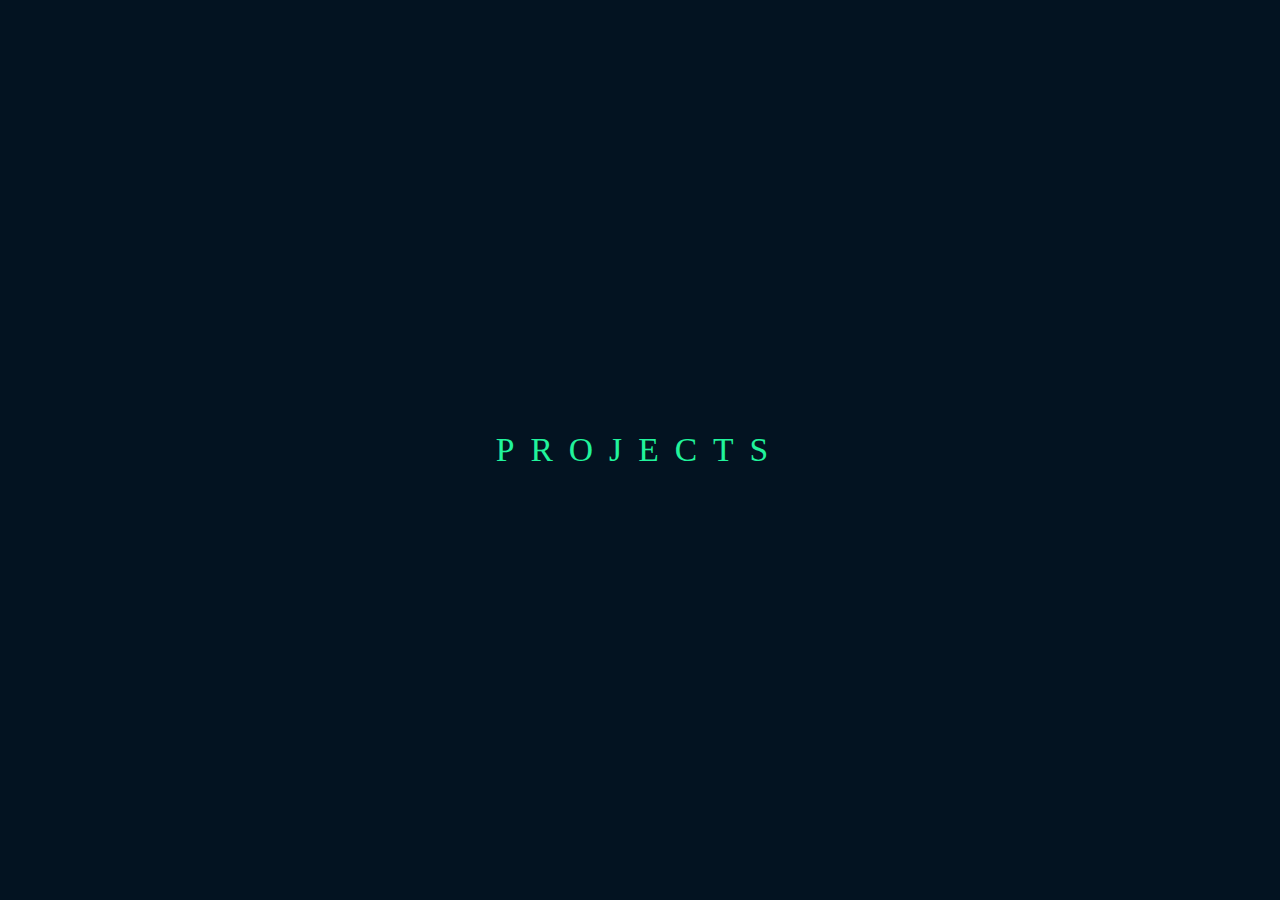
<file: button/index.html>
<!DOCTYPE html>
<html lang="en">

<head>
  <meta charset="UTF-8" />
  <meta name="viewport" content="width=device-width, initial-scale=1.0" />
  <!-- css link -->
  <link rel="stylesheet" href="./css/style.css" />
  <title>PROJECTS</title>
</head>

<body>
  <!-- Button -->
  <a href="#" class="btn">
    <!-- Borders -->
    <span></span>
    <span></span>
    <span></span>
    <span></span>
    PROJECTS
  </a>
</body>

</html>
</file>
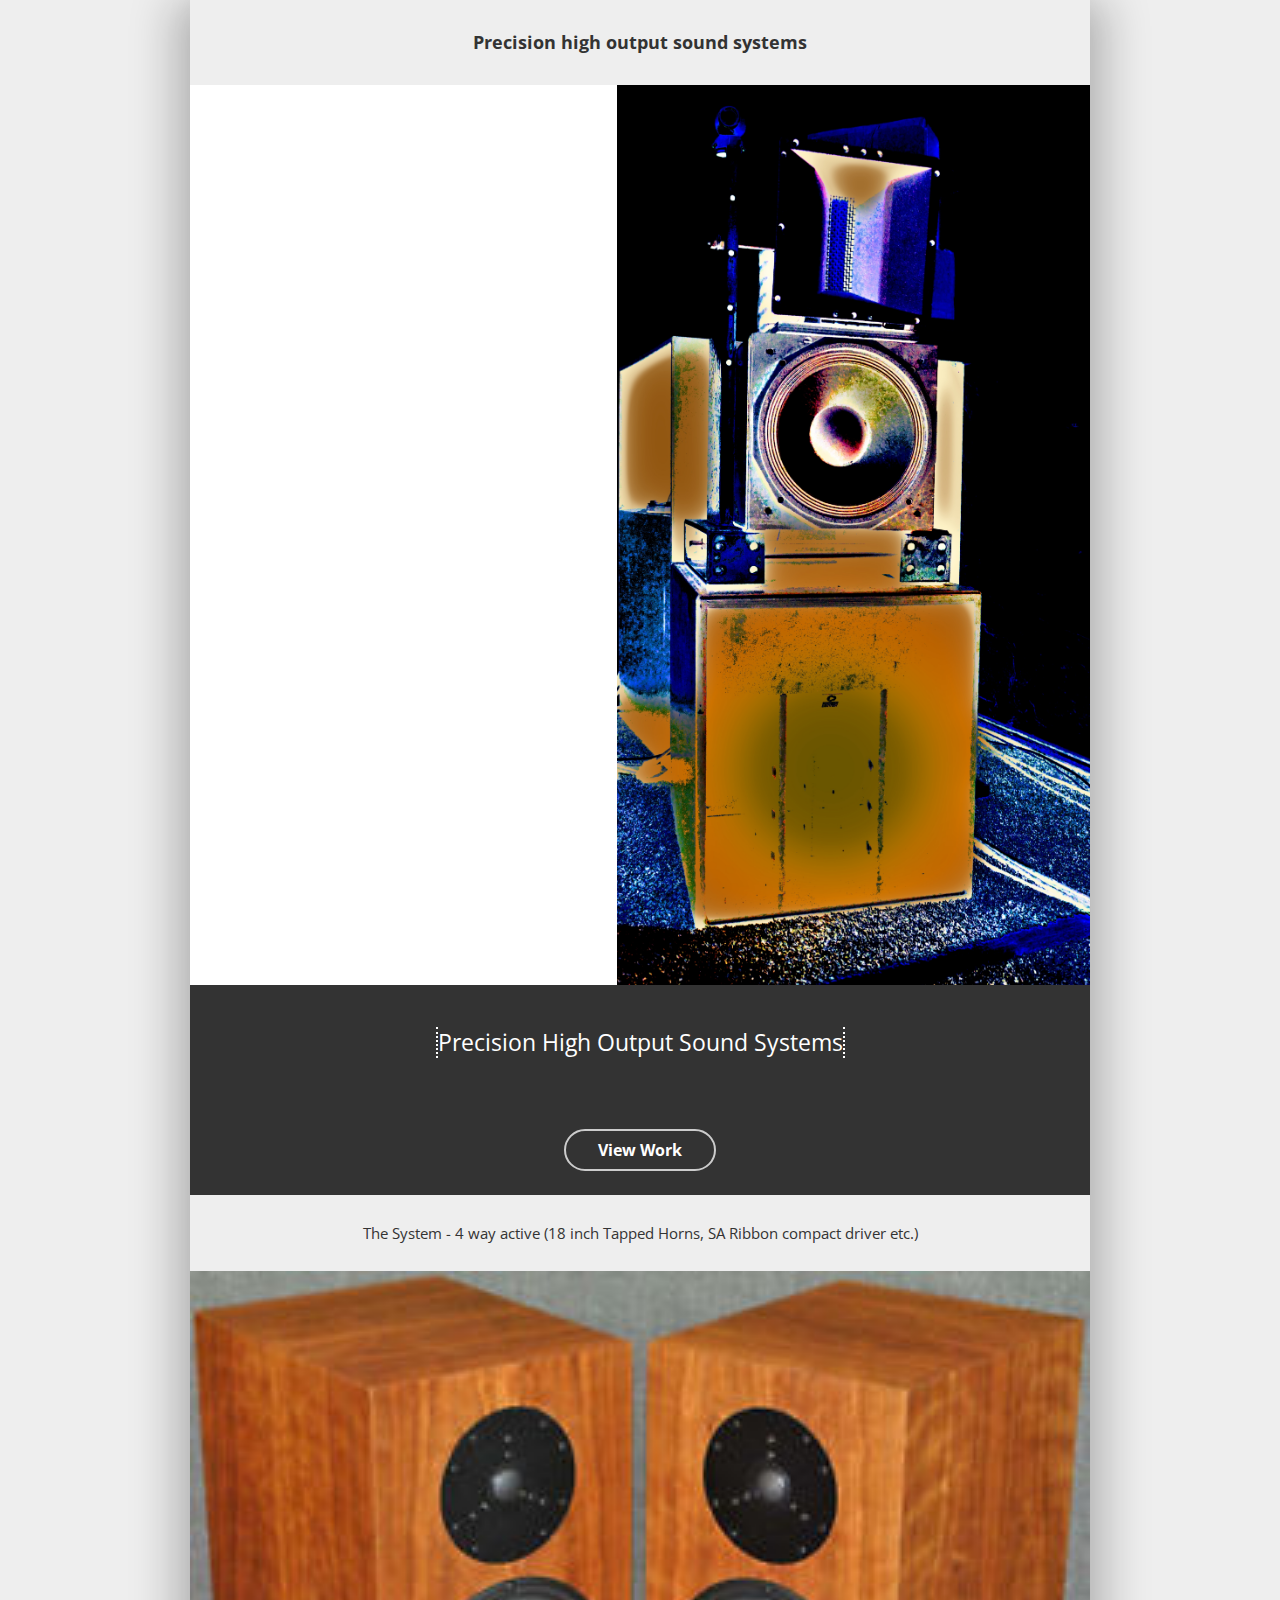
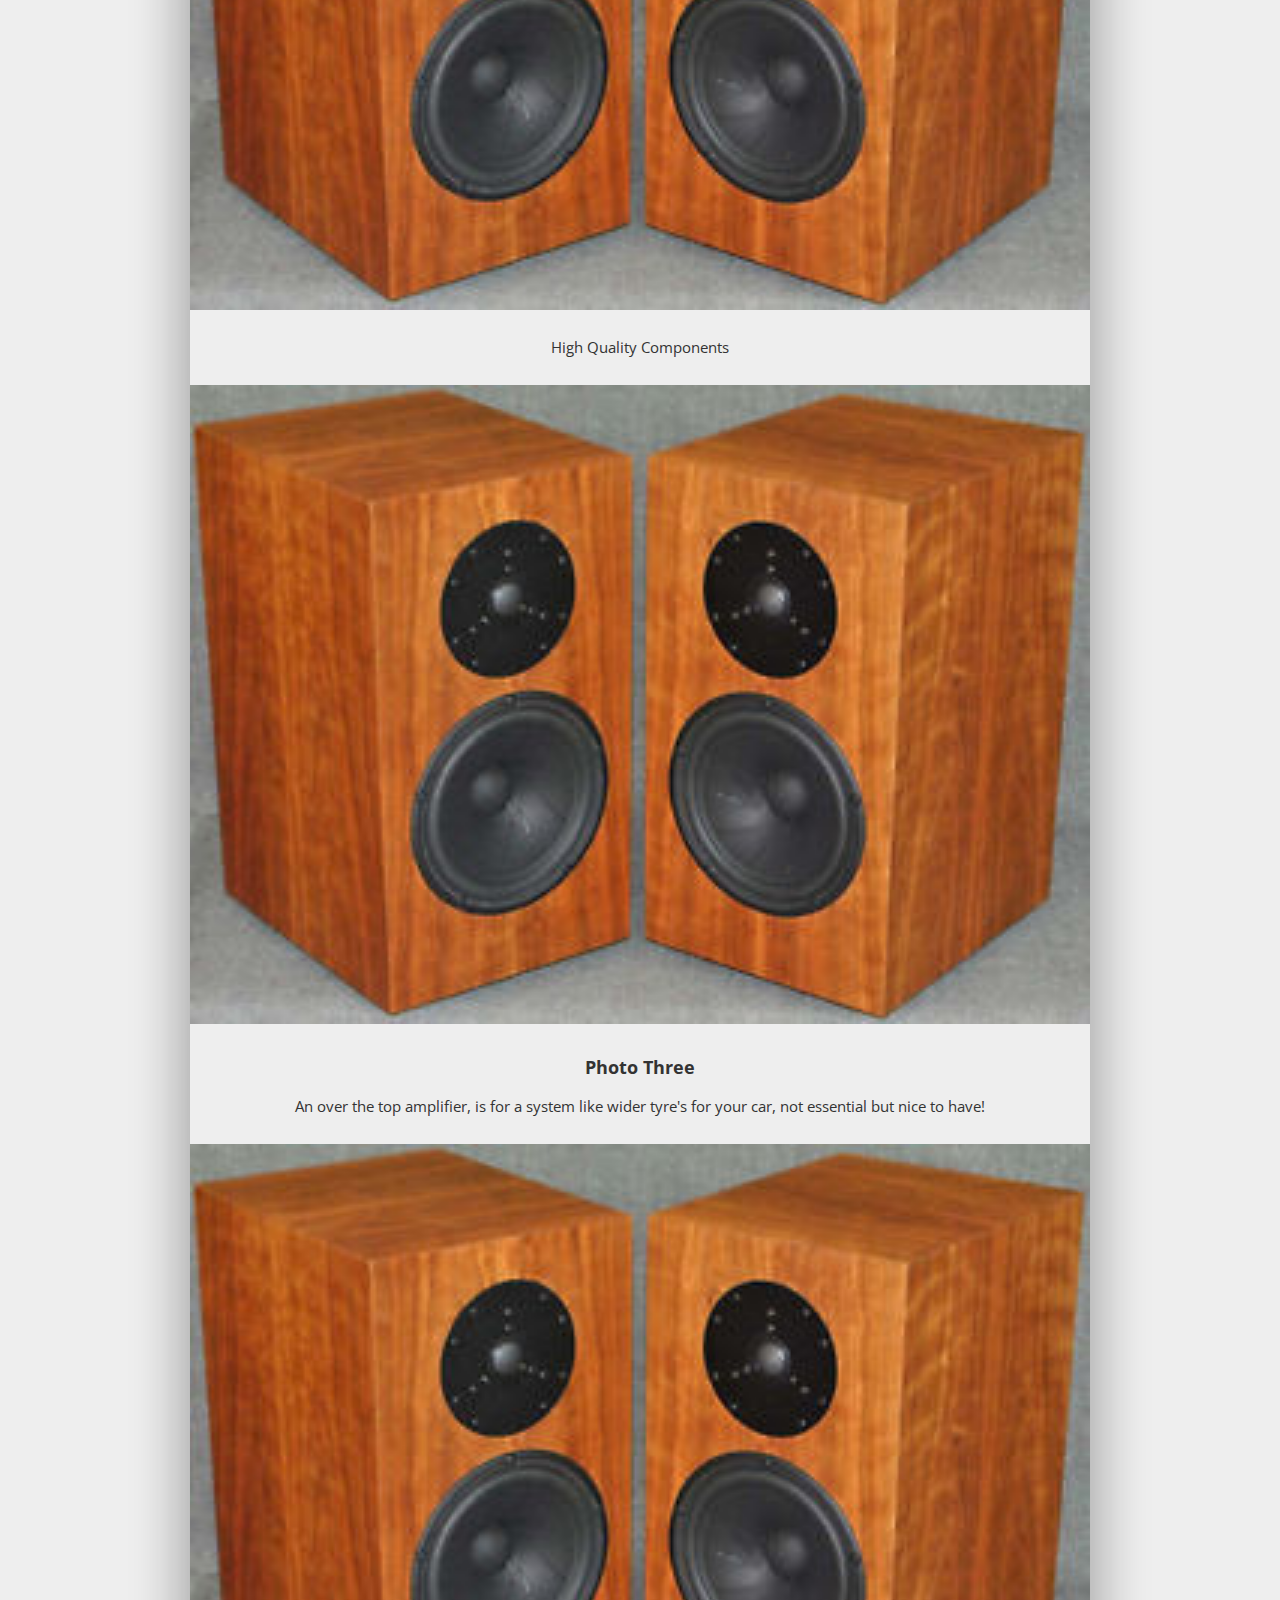
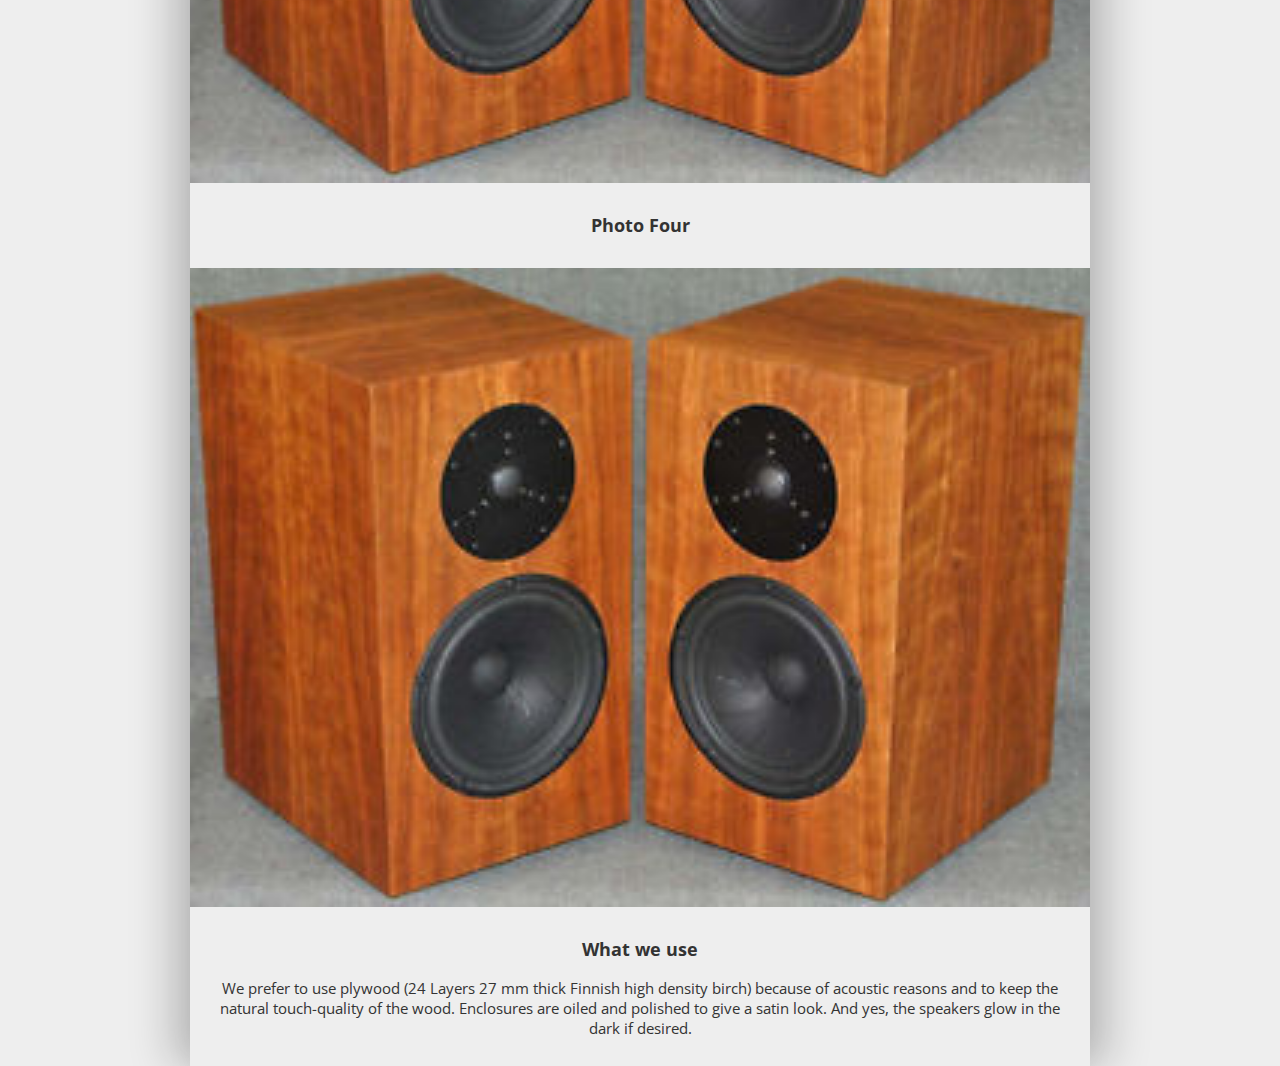
<file: pages/index.html>
<!DOCTYPE <!DOCTYPE html>
<html>

<head>
    <meta charset="utf-8" />
    <meta http-equiv="X-UA-Compatible" content="IE=edge">
    <title>Hulgc-A-Custic</title>
    <meta name="viewport" content="width=device-width, initial-scale=1">
    <meta name="description" content="A glitch effect using CSS animations and clip-path" />
    <meta name="keywords" content="glitch, effect, css, animations" />
    <link rel="stylesheet" type="text/css" media="screen" href="../css/style.css" />
    <script src="../js/jquery-3.3.1.min.js"></script>
    <script src="../js/main.js"></script>

    <link rel="stylesheet" type="text/css" href="../css/demo.css" />
    <link rel="stylesheet" type="text/css" href="../css/style2.css" />
    <link href='http://fonts.googleapis.com/css?family=Open+Sans+Condensed:700,300,300italic' rel='stylesheet'
        type='text/css'>
    <script type="text/javascript" src="../js/modernizr.custom.79639.js"></script>
</head>

<body>

    <main>
        </div>

        <!---  <img src="../images/title1.jpg" alt="">  -->

        <div class="caption">
            <h3>Precision high output sound systems</h3>
            <p></p>
        </div>



        <div id="landing">
            <div id="landing-text">
                <div id="landing-text-inner">
                    <h1></h1>
                    <h2></h2>

                </div>
            </div>
            <div id="landing-images"></div>
        </div>

        <!-- Image Section -->
        <section>
            <div id="images">
                <div id="header">
                    <h2>Precision high output sound systems</h2> <br></br>
                    <a href="#images" class="btn" id="view-work">
                        View Work
                    </a>

                </div>
                <!--
                <img src="../images/image1a.jpg" alt="">
                -->
        </section>
        <div class="caption">

            <p> The System - 4 way active (18 inch Tapped Horns, SA Ribbon compact driver etc.)
            </p>
        </div>
        <img src="../images/image7.jpg" alt="">
        <div class="caption">

            <p>High Quality Components </p>
        </div>
        <img src="../images/image7.jpg" alt="">
        <div class="caption">
            <h3>Photo Three</h3>
            <p>An over the top amplifier, is for a system like wider tyre's for your car, not essential but nice to
                have!</p>
        </div>
        <img src="../images/image7.jpg" alt="">
        <div class="caption">
            <h3>Photo Four</h3>
            <p> </p>
        </div>
        <img src="../images/image7.jpg" alt="">
        <div class="caption">
            <h3>What we use</h3>
            <p>We prefer to use plywood (24 Layers 27 mm thick Finnish high density birch) because of acoustic reasons
                and to keep the natural touch-quality of the wood. Enclosures are oiled and polished to give a satin
                look. And yes, the speakers glow in the dark if desired.</p>
        </div>


        <!--
        <img src="../images/image7.jpg" alt="">
        <div class="caption">
            <h3>Photo Seven</h3>
            <p>Lorem ipsum dolor sit amet consectetur adipisicing elit. Ipsum, veniam?</p>
        </div>
    -->
        <!--
        <img src="../images/image8.jpg" alt="">
        <div class="caption">
            <h3>Photo Eight</h3>
            <p>Lorem ipsum dolor sit amet consectetur adipisicing elit. Ipsum, veniam?</p>
        </div>
    -->
        <!-- End of Image Section -->
    </main>


    <!--old footer

        <p>Phone:
            <strong>+491708368563</strong>
        </p>

        Redirecting Links to different  PAGES
        <a href="../index.html">Home</a>
        <a href="index.html">Work</a>
        <a href="impressum.html">Impressum</a>


    -->


    <!-- End Of Footer -->
</body>

</html>
</file>
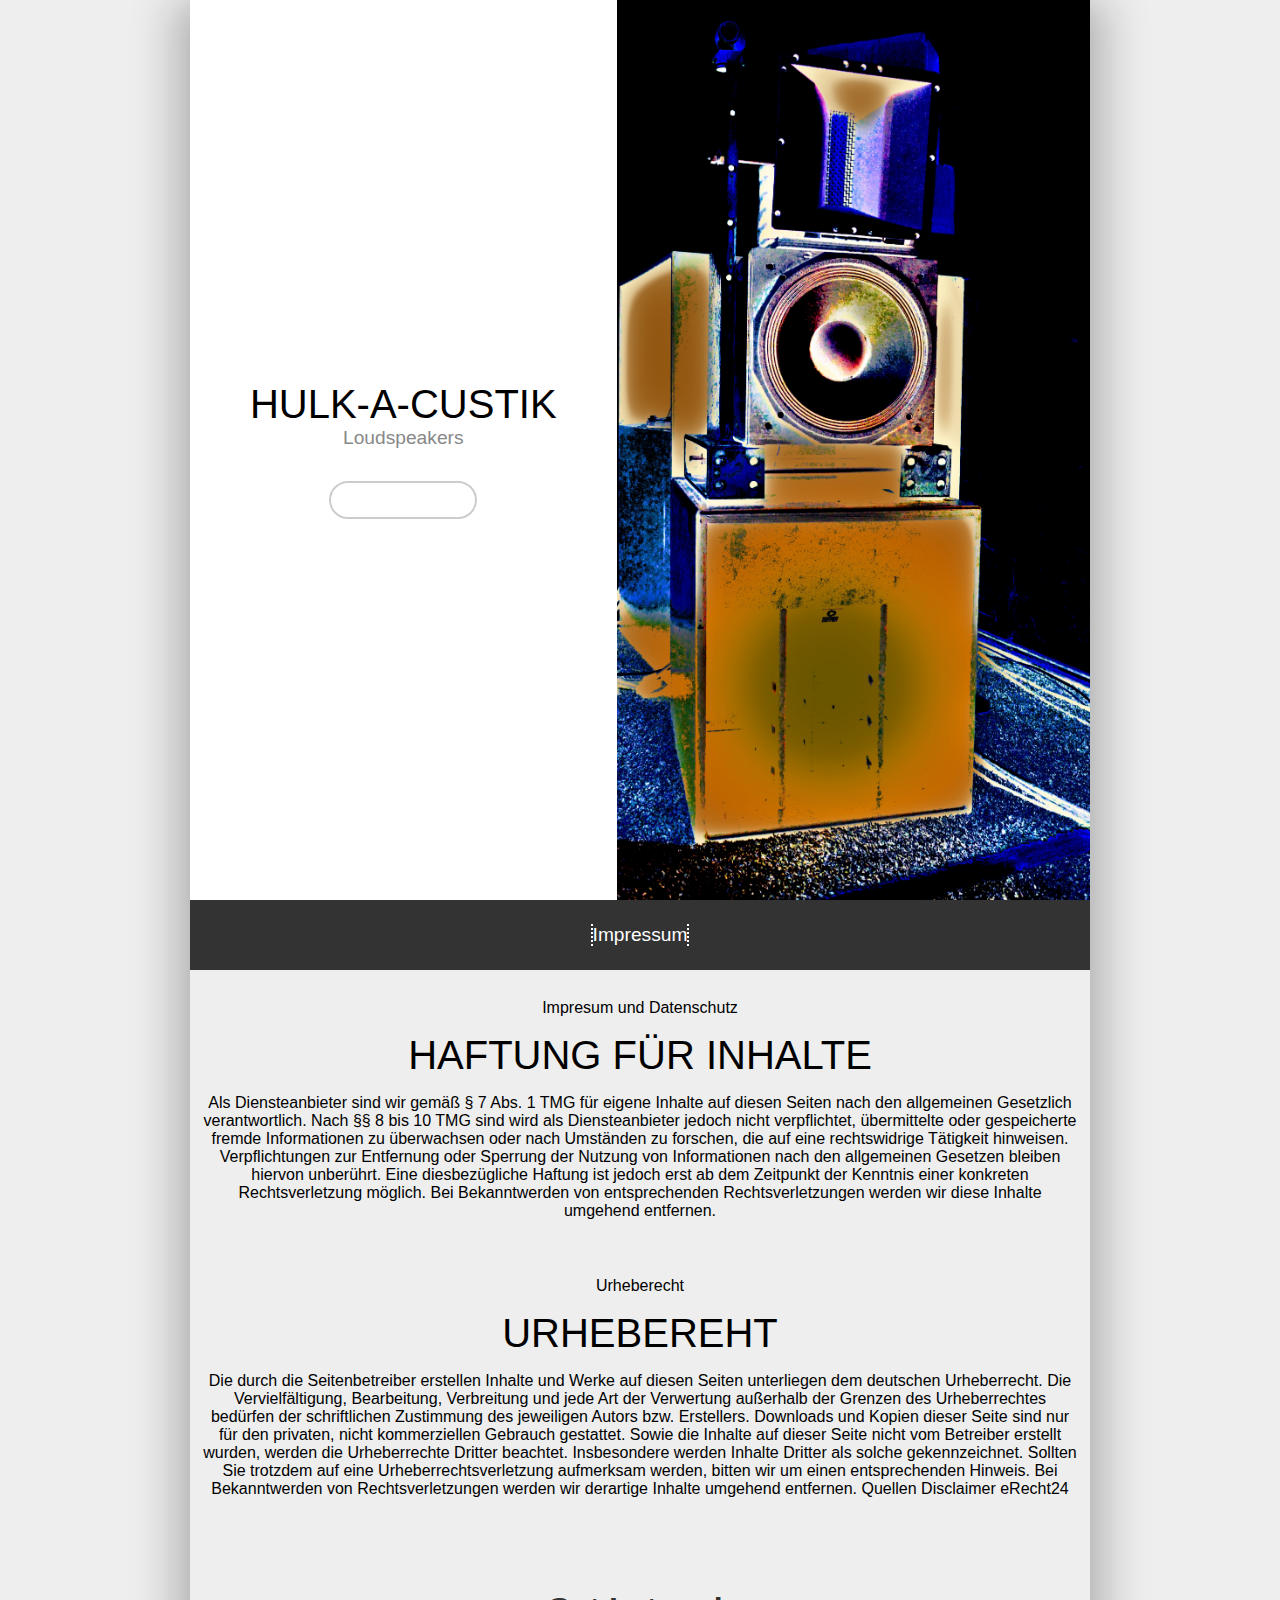
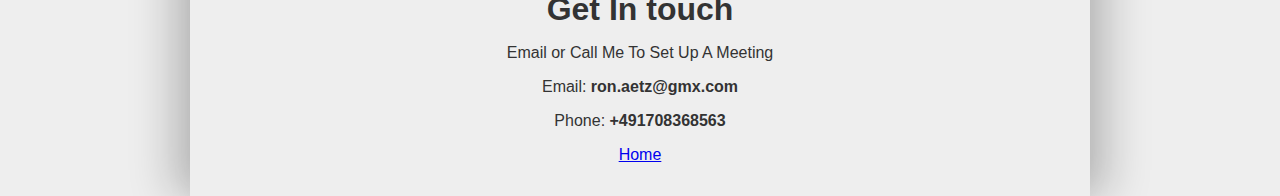
<file: impressum.html>
<!DOCTYPE html>
<html>
<head>
    <meta charset="utf-8" />
    <meta http-equiv="X-UA-Compatible" content="IE=edge">
    <title>Impressum</title>
    <meta name="viewport" content="width=device-width, initial-scale=1">
    <link rel="stylesheet" type="text/css" media="screen" href="css/style.css" />
    <script src="js/jquery-3.3.1.min.js"></script>
    <script src="js/main.js"></script>
</head>
<body>
    <main>
        <div id="landing">
            <div id="landing-text">
                <div id="landing-text-inner">
                    <h1>Hulk-A-Custik</h1>
                    <h2>Loudspeakers</h2>
                    <a href="index.html" class="btn" id="view-work">
                        View Work
                    </a>
                </div>
            </div>
            <div id="landing-images"></div>
        </div>

        <!-- Impressum Section -->

            <div id="header">
                <h2>Impressum</h2>
            </div>

<div class="caption"> <p>Impresum und Datenschutz<p>
  <h1>Haftung für Inhalte</h1>
  <p> Als Diensteanbieter sind wir gemäß § 7 Abs. 1 TMG für eigene Inhalte auf diesen Seiten nach den allgemeinen Gesetzlich verantwortlich.
    Nach §§ 8 bis 10 TMG sind wird als Diensteanbieter jedoch nicht verpflichtet, übermittelte oder gespeicherte fremde Informationen zu überwachsen
    oder nach Umständen  zu forschen, die auf eine rechtswidrige Tätigkeit hinweisen. Verpflichtungen zur Entfernung oder Sperrung
    der Nutzung von Informationen nach den allgemeinen Gesetzen bleiben hiervon unberührt. Eine diesbezügliche Haftung ist jedoch erst ab dem Zeitpunkt
    der Kenntnis einer konkreten Rechtsverletzung möglich. Bei Bekanntwerden von entsprechenden Rechtsverletzungen werden wir diese Inhalte umgehend entfernen.
  </p>
</div>

<div class="caption"> <p>Urheberecht<p>
  <h1>Urhebereht</h1>
  <p> Die durch die Seitenbetreiber erstellen Inhalte und Werke auf diesen Seiten unterliegen dem deutschen Urheberrecht. Die Vervielfältigung, Bearbeitung,
    Verbreitung und jede Art der Verwertung außerhalb der Grenzen des Urheberrechtes bedürfen der schriftlichen Zustimmung des jeweiligen Autors bzw. Erstellers.
    Downloads und Kopien dieser Seite sind nur für den privaten, nicht kommerziellen Gebrauch gestattet. Sowie die Inhalte auf dieser Seite nicht vom Betreiber
    erstellt wurden, werden die Urheberrechte Dritter beachtet. Insbesondere werden Inhalte Dritter als solche gekennzeichnet. Sollten Sie trotzdem auf eine
    Urheberrechtsverletzung aufmerksam werden, bitten wir um einen entsprechenden Hinweis. Bei Bekanntwerden von Rechtsverletzungen werden wir derartige Inhalte
    umgehend entfernen.
    Quellen
   Disclaimer eRecht24

</p>
</div>

    <!-- End Impressum Section -->

    <!-- Footer -->
    <footer>
        <h3>Get In touch</h3>
        <p>Email or Call Me To Set Up A Meeting</p>
        <p>Email:
            <strong>ron.aetz@gmx.com</strong>
        </p>
        <p>Phone:
            <strong>+491708368563</strong>
        </p>

                <a href="index.html">Home</a>
    </footer>
    <!-- End Of Footer -->
</body>
</html>
</file>
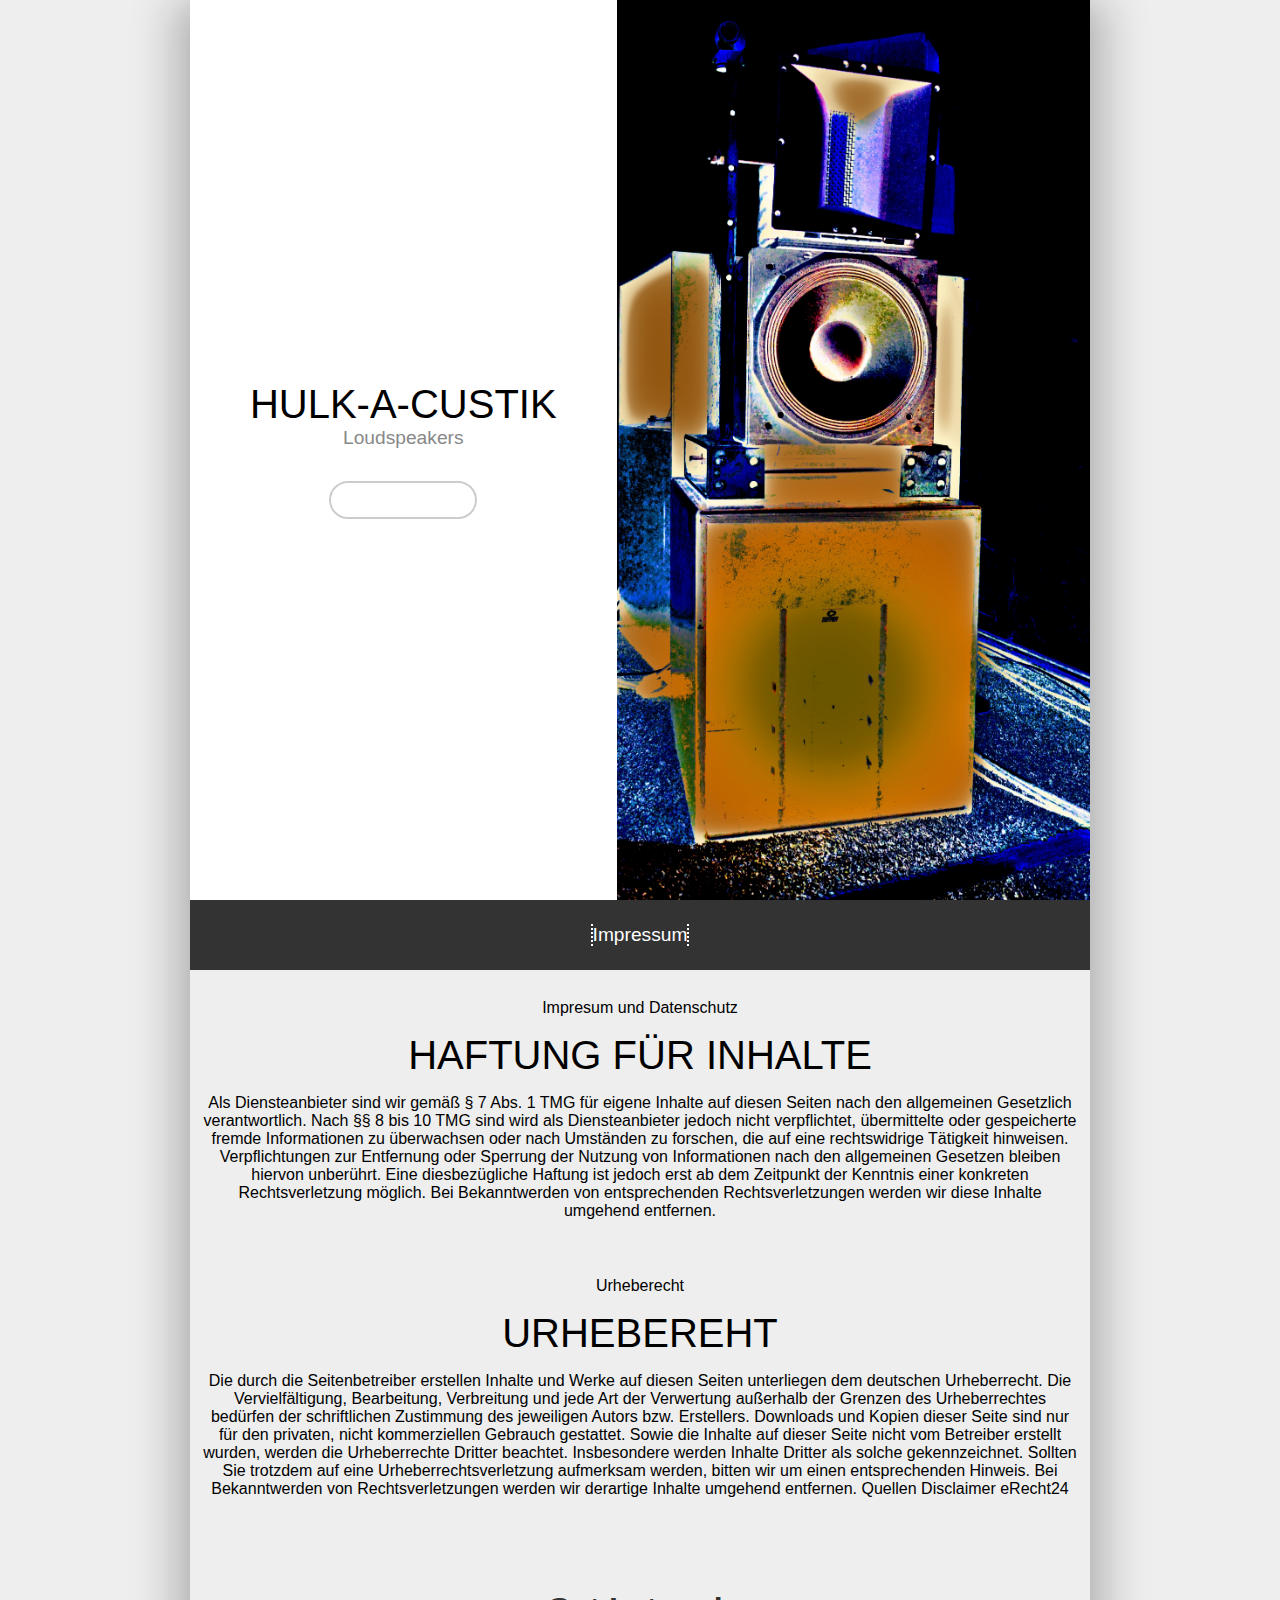
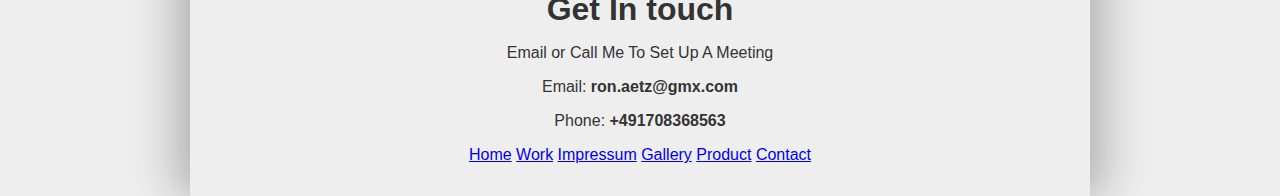
<file: pages/impressum.html>
<!DOCTYPE html>
<html>

<head>
    <meta charset="utf-8" />
    <meta http-equiv="X-UA-Compatible" content="IE=edge">
    <title>Impressum</title>
    <meta name="viewport" content="width=device-width, initial-scale=1">
    <link rel="stylesheet" type="text/css" media="screen" href="../css/style.css" />
    <script src="../js/jquery-3.3.1.min.js"></script>
    <script src="../js/main.js"></script>
</head>

<body>
    <main>
        <div id="landing">
            <div id="landing-text">
                <div id="landing-text-inner">
                    <h1>Hulk-A-Custik</h1>
                    <h2>Loudspeakers</h2>
                    <a href="index.html" class="btn" id="view-work">
                        View Work
                    </a>
                </div>
            </div>
            <div id="landing-images"></div>
        </div>

        <!-- Impressum Section -->

        <div id="header">
            <h2>Impressum</h2>
        </div>

        <div class="caption">
            <p>Impresum und Datenschutz<p>
                    <h1>Haftung für Inhalte</h1>
                    <p> Als Diensteanbieter sind wir gemäß § 7 Abs. 1 TMG für eigene Inhalte auf diesen Seiten nach den
                        allgemeinen Gesetzlich verantwortlich.
                        Nach §§ 8 bis 10 TMG sind wird als Diensteanbieter jedoch nicht verpflichtet, übermittelte oder
                        gespeicherte fremde Informationen zu überwachsen
                        oder nach Umständen zu forschen, die auf eine rechtswidrige Tätigkeit hinweisen. Verpflichtungen
                        zur Entfernung oder Sperrung
                        der Nutzung von Informationen nach den allgemeinen Gesetzen bleiben hiervon unberührt. Eine
                        diesbezügliche Haftung ist jedoch erst ab dem Zeitpunkt
                        der Kenntnis einer konkreten Rechtsverletzung möglich. Bei Bekanntwerden von entsprechenden
                        Rechtsverletzungen werden wir diese Inhalte umgehend entfernen.
                    </p>
        </div>

        <div class="caption">
            <p>Urheberecht<p>
                    <h1>Urhebereht</h1>
                    <p> Die durch die Seitenbetreiber erstellen Inhalte und Werke auf diesen Seiten unterliegen dem
                        deutschen Urheberrecht. Die Vervielfältigung, Bearbeitung,
                        Verbreitung und jede Art der Verwertung außerhalb der Grenzen des Urheberrechtes bedürfen der
                        schriftlichen Zustimmung des jeweiligen Autors bzw. Erstellers.
                        Downloads und Kopien dieser Seite sind nur für den privaten, nicht kommerziellen Gebrauch
                        gestattet. Sowie die Inhalte auf dieser Seite nicht vom Betreiber
                        erstellt wurden, werden die Urheberrechte Dritter beachtet. Insbesondere werden Inhalte Dritter
                        als solche gekennzeichnet. Sollten Sie trotzdem auf eine
                        Urheberrechtsverletzung aufmerksam werden, bitten wir um einen entsprechenden Hinweis. Bei
                        Bekanntwerden von Rechtsverletzungen werden wir derartige Inhalte
                        umgehend entfernen.
                        Quellen
                        Disclaimer eRecht24

                    </p>
        </div>



        <!-- End Gallery Section -->

        <!-- Footer -->
        <footer>
            <h3>Get In touch</h3>
            <p>Email or Call Me To Set Up A Meeting</p>
            <p>Email:
                <strong>ron.aetz@gmx.com</strong>
            </p>
            <p>Phone:
                <strong>+491708368563</strong>
            </p>

            <!--REDIRECTING LINKS TO DIFFERENT PAGES-->
            <a href="../index.html">Home</a>
            <a href="index.html">Work</a>
            <a href="impressum.html">Impressum</a>
            <a href="gallery.html">Gallery</a>
            <a href="product.html">Product</a>
            <a href="contact.html">Contact</a>

            <!--end of links-->
        </footer>
        <!-- End Of Footer -->
</body>

</html>
</file>
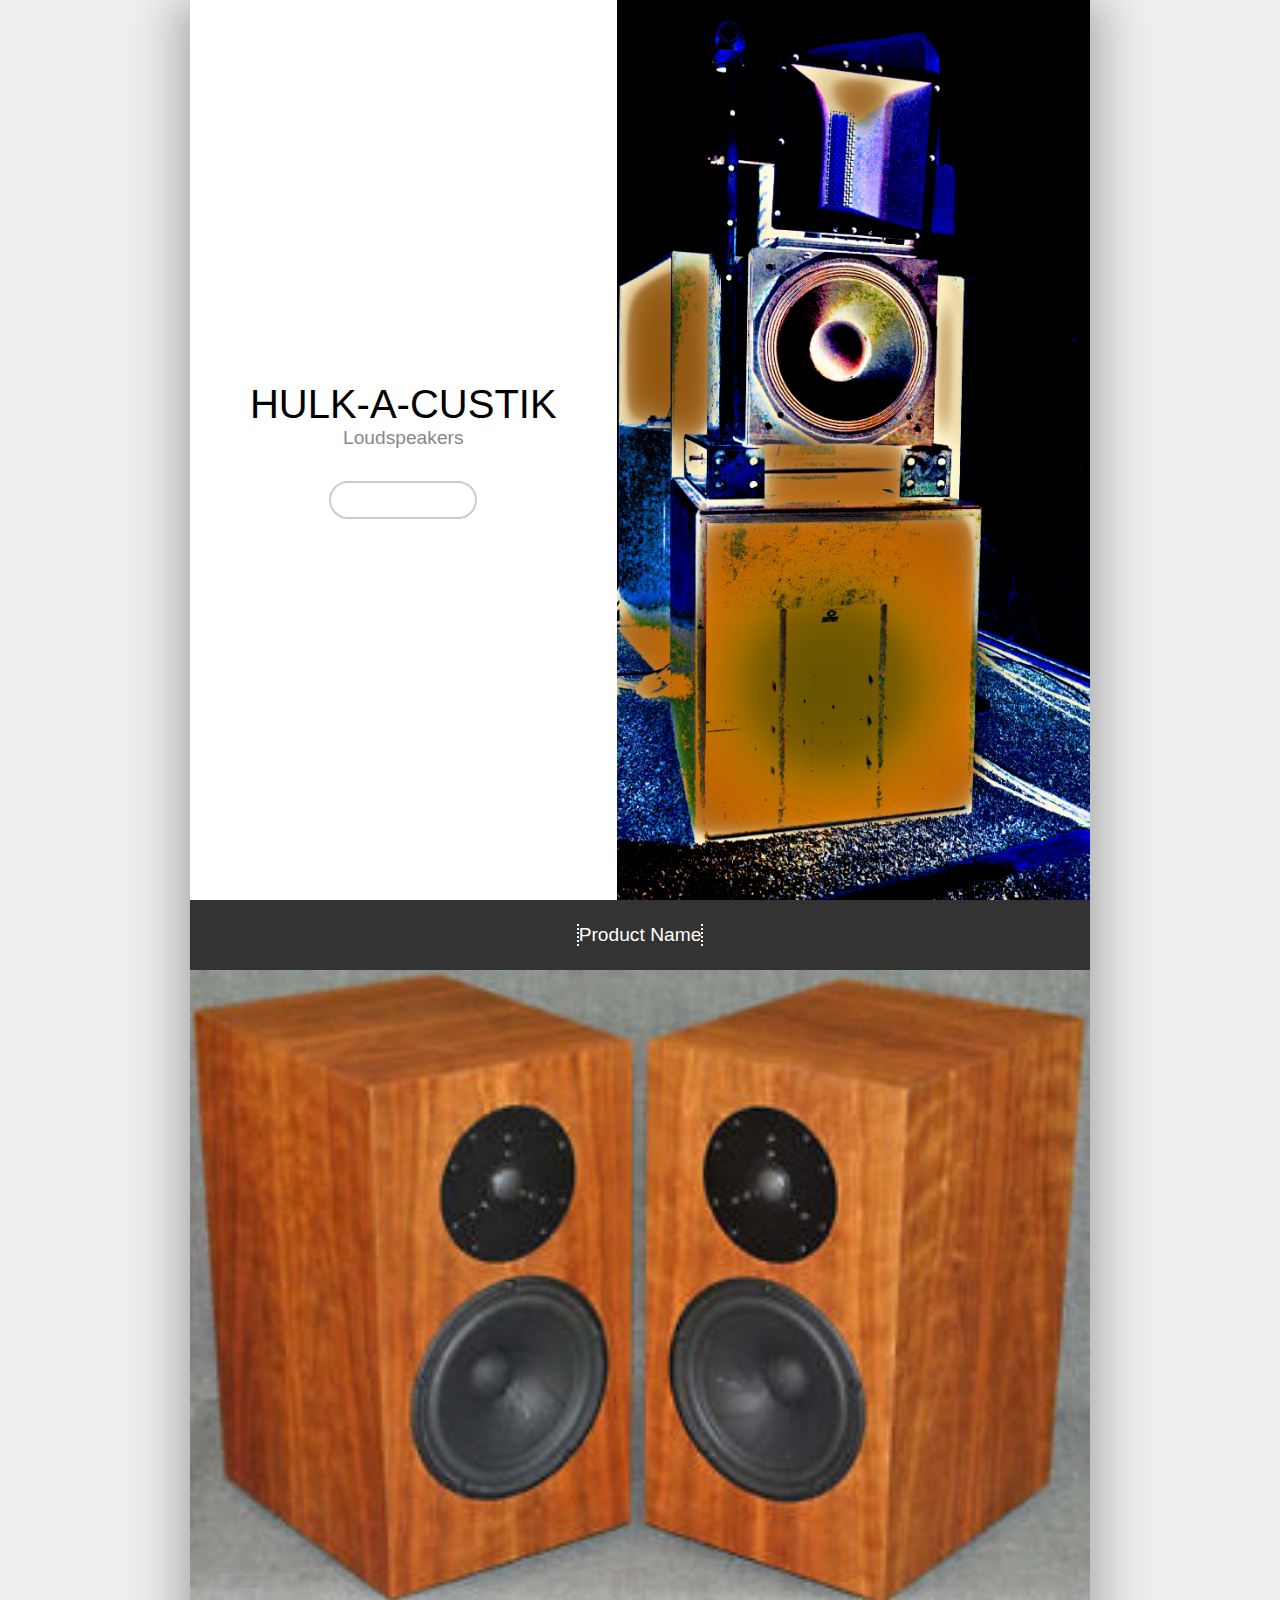
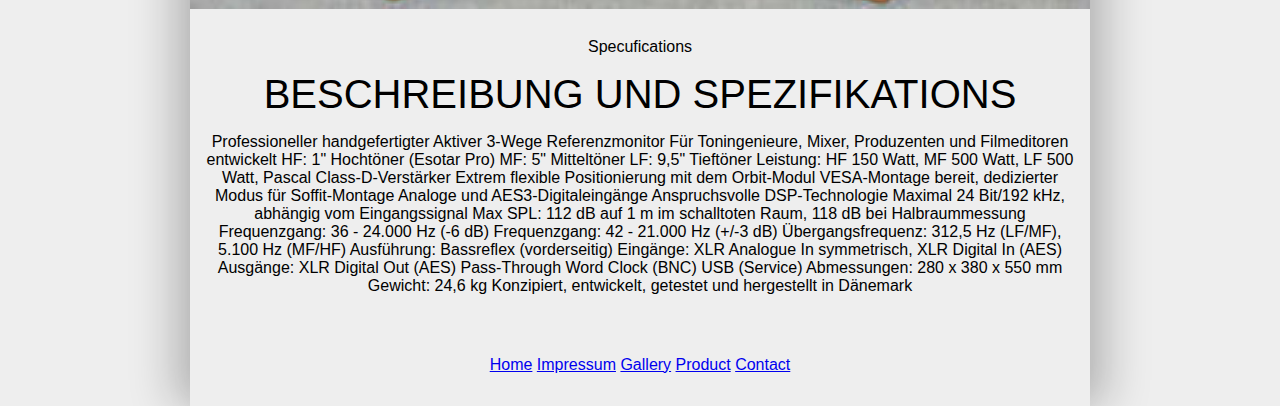
<file: pages/product.html>
<!DOCTYPE html>
<html>

<head>
  <meta charset="utf-8" />
  <meta http-equiv="X-UA-Compatible" content="IE=edge">
  <title>Impressum</title>
  <meta name="viewport" content="width=device-width, initial-scale=1">
  <link rel="stylesheet" type="text/css" media="screen" href="../css/style.css" />
  <script src="../js/jquery-3.3.1.min.js"></script>
  <script src="../js/main.js"></script>
</head>

<body>
  <main>
    <div id="landing">
      <div id="landing-text">
        <div id="landing-text-inner">
          <h1>Hulk-A-Custik</h1>
          <h2>Loudspeakers</h2>
          <a href="../pages/index.html" class="btn" id="view-work">
            View Work
          </a>
        </div>
      </div>
      <div id="landing-images"></div>
    </div>

    <!-- Impressum Section -->

    <div id="header">
      <h2>Product Name</h2>
    </div>


    <img src="../images/image7.jpg" alt="">
    <div class="caption">

      <p>Specufications<p>
          <h1>Beschreibung und Spezifikations</h1>
          <p>

            Professioneller handgefertigter Aktiver 3-Wege Referenzmonitor
            Für Toningenieure, Mixer, Produzenten und Filmeditoren entwickelt
            HF: 1" Hochtöner (Esotar Pro)
            MF: 5" Mitteltöner
            LF: 9,5" Tieftöner
            Leistung: HF 150 Watt, MF 500 Watt, LF 500 Watt, Pascal Class-D-Verstärker
            Extrem flexible Positionierung mit dem Orbit-Modul
            VESA-Montage bereit, dedizierter Modus für Soffit-Montage
            Analoge und AES3-Digitaleingänge
            Anspruchsvolle DSP-Technologie
            Maximal 24 Bit/192 kHz, abhängig vom Eingangssignal
            Max SPL: 112 dB auf 1 m im schalltoten Raum, 118 dB bei Halbraummessung
            Frequenzgang: 36 - 24.000 Hz (-6 dB)
            Frequenzgang: 42 - 21.000 Hz (+/-3 dB)
            Übergangsfrequenz: 312,5 Hz (LF/MF), 5.100 Hz (MF/HF)
            Ausführung: Bassreflex (vorderseitig)
            Eingänge: XLR Analogue In symmetrisch, XLR Digital In (AES)
            Ausgänge: XLR Digital Out (AES) Pass-Through
            Word Clock (BNC)
            USB (Service)
            Abmessungen: 280 x 380 x 550 mm
            Gewicht: 24,6 kg
            Konzipiert, entwickelt, getestet und hergestellt in Dänemark


          </p>
    </div>


    <!-- End Gallery Section -->

    <!-- Footer -->
    <footer>


      <a href="index.html">Home</a>
      <a href="impressum.html">Impressum</a>
      <a href="gallery.html">Gallery</a>
      <a href="product.html">Product</a>
      <a href="contact.html">Contact</a>
    </footer>
    <!-- End Of Footer -->
</body>

</html>
</file>
<file: button/css/style.css>
* {
  margin: 0;
  padding: 0;
  box-sizing: border-box;
}

:root {
  --bg-color: #031321;
  --primary-color: #21f39c;
  --secondary-color: #258435;
}

body {
  min-height: 100vh;
  display: flex;
  justify-content: center;
  align-items: center;
  background: var(--bg-color);
}

/* Button */
.btn {
  padding: 0.9rem 1.9rem;
  position: relative;
  display: block;
  font-size: 2.1rem;
  letter-spacing: 1rem;
  text-transform: uppercase;
  text-decoration: none;
  overflow: hidden;
  transition: 0.2s;
  color: var(--primary-color);
}

.btn:hover {
  transition-delay: 1s;
  color: var(--secondary-color);
  background: var(--primary-color);
  box-shadow: 0 0 20px var(--primary-color), 0 0 80px var(--primary-color),
    0 0 160px var(--primary-color), 0 0 320px var(--primary-color);
}

.btn span {
  position: absolute;
  display: block;
}

/* Top border */
.btn span:nth-child(1) {
  width: 100%;
  height: 4px;
  top: 0;
  transform: translateX(-115%);
  background: linear-gradient(90deg, transparent, var(--primary-color));
}

.btn:hover span:nth-child(1) {
  transform: translateX(100%);
  transition: 1s;
}

/* Right border */
.btn span:nth-child(2) {
  width: 4px;
  height: 100%;
  right: 0;
  transform: translateY(-130%);
  background: linear-gradient(180deg, transparent, var(--primary-color));
}

.btn:hover span:nth-child(2) {
  transform: translateY(100%);
  transition: 1s 0.25s;
}

/* Bottom border */
.btn span:nth-child(3) {
  width: 100%;
  height: 4px;
  bottom: 0;
  transform: translateX(100%);
  background: linear-gradient(270deg, transparent, var(--primary-color));
}

.btn:hover span:nth-child(3) {
  transform: translateX(-115%);
  transition: 1s 0.5s;
}

/* Left border */
.btn span:nth-child(4) {
  width: 4px;
  height: 100%;
  left: 0;
  transform: translateY(100%);
  background: linear-gradient(360deg, transparent, var(--primary-color));
}

.btn:hover span:nth-child(4) {
  transform: translateY(-130%);
  transition: 1s 0.75s;
}
</file>
<file: css/style.css>
body {
    font-family: 'Trebuchet MS', 'Lucida Sans Unicode', 'Lucida Grande', 'Lucida Sans', Arial, sans-serif;
    margin: 0;
    background: #eeeeee;
    height: auto;
}

h1 {
    font-weight: 400;
    font-size: 2.5rem;
    /* 1rem = By default 16px */
    text-transform: uppercase;
    margin: 0;
}

h2 {
    font-weight: 400;
    font-size: 1.2rem;
    text-transform: capitalize;
    margin: 0;
}

img {
    display: block;
    width: 100%;
}

main {
    max-width: 900px;
    margin: auto;
    box-shadow: 20px 0px 40px rgba(0, 0, 0, 0.2),
        -20px 0px 40px rgba(0, 0, 0, 0.2);
    /*horizontal offset, Vertical Offset, Blur, Color */
}

#landing {
    background: #ffffff;
}

#landing-text {
    display: flex;
    flex: 0 1 50vw;
    /* flex grow, flex shrink , viewport width */
    justify-content: center;
    align-items: center;
    text-align: center;
    padding: 0rem 1rem 0rem 1rem;
}

#landing-text h2 {
    color: #888888;
}

#landing-images {
    background: url(../images/speaker.jpg);
    background-position: center;
    background-size: cover;
    background-repeat: no-repeat;
    height: 50vh;
    flex: 0 1 60vw;
    /*flex grow, shrink, width */
    margin: 0;
}

/* Button design */
.btn {
    padding: 0.5rem 2rem;
    border: 2.5px #cccccc solid;
    display: inline-block;
    margin: 2rem 0 0;
    border-radius: 50px;
    text-decoration: none;
    color: #ffffff;
    transition: background 500ms ease;
    font-weight: bold;
}

.btn:hover {
    background: tomato;
    border: 1.5px #333333 solid;
}

#header {
    padding: 1.5rem;
    text-align: center;
    background: #333333;
    color: #ffffff;
}

#header h2 {
    border-left: dotted 2px white;
    border-right: dotted 2px white;
    display: inline-block;
    /* padding: 0 1rem 0 1rem; */

}

.caption {
    padding: 0.8rem;
    text-align: center;
}

footer {
    text-align: center;
    padding: 2rem 2rem;
    margin: auto;
    color: #333333;
}

footer h3 {
    font-size: 2rem;
    margin-bottom: 0;
}

/* Screen sizes 500px and Up */
@media (min-width: 500px) {
    #landing {
        display: flex;
        height: 100%;
    }

    #landing-text {
        height: 100vh;
    }

    #landing-images {
        height: 100vh;
    }
}

/*Image Gallery Carousel */

.ia-container {
    width: 685px;
    margin: 20px auto;
    overflow: hidden;
    box-shadow: 1px 1px 4px rgba(0, 0, 0, 0.08);
    border: 7px solid rgba(255, 255, 255, 0.6);
}

.ia-container figure {
    position: absolute;
    top: 0;
    left: 50px;
    /* width of visible piece */
    width: 335px;
    box-shadow: 0 0 0 1px rgba(255, 255, 255, 0.6);
    -webkit-transition: all 0.3s ease-in-out;
    -moz-transition: all 0.3s ease-in-out;
    -o-transition: all 0.3s ease-in-out;
    -ms-transition: all 0.3s ease-in-out;
    transition: all 0.3s ease-in-out;
}

.ia-container>figure {
    position: relative;
    left: 0 !important;
}

.ia-container img {
    display: block;
    width: 100%;
}

.ia-container input {
    position: absolute;
    top: 0;
    left: 0;
    width: 50px;
    /* just cover visible part */
    height: 100%;
    cursor: pointer;
    border: 0;
    padding: 0;
    -ms-filter: "progid:DXImageTransform.Microsoft.Alpha(Opacity=0)";
    filter: alpha(opacity=0);
    opacity: 0;
    z-index: 100;
    -webkit-appearance: none;
    -moz-appearance: none;
    appearance: none;
}

.ia-container input:checked {
    width: 5px;
    left: auto;
    right: 0px;
}

.ia-container input:checked~figure {
    -webkit-transition: all 0.7s ease-in-out;
    -moz-transition: all 0.7s ease-in-out;
    -o-transition: all 0.7s ease-in-out;
    -ms-transition: all 0.7s ease-in-out;
    transition: all 0.7s ease-in-out;
    left: 335px;
}

.ia-container figcaption {
    width: 100%;
    height: 100%;
    background: rgba(87, 73, 81, 0.1);
    position: absolute;
    top: 0px;
    -webkit-transition: all 0.2s linear;
    -moz-transition: all 0.2s linear;
    -o-transition: all 0.2s linear;
    -ms-transition: all 0.2s linear;
    transition: all 0.2s linear;
}

.ia-container figcaption span {
    position: absolute;
    top: 40%;
    margin-top: -30px;
    right: 20px;
    left: 20px;
    overflow: hidden;
    text-align: center;
    background: rgba(87, 73, 81, 0.3);
    line-height: 20px;
    font-size: 18px;
    -ms-filter: "progid:DXImageTransform.Microsoft.Alpha(Opacity=0)";
    filter: alpha(opacity=0);
    opacity: 0;
    text-transform: uppercase;
    letter-spacing: 4px;
    font-weight: 700;
    padding: 20px;
    color: #fff;
    text-shadow: 1px 1px 1px rgba(0, 0, 0, 0.1);
}

.ia-container input:checked+figcaption,
.ia-container input:checked:hover+figcaption {
    background: rgba(87, 73, 81, 0);
}

.ia-container input:checked+figcaption span {
    -webkit-transition: all 0.4s ease-in-out 0.5s;
    -moz-transition: all 0.4s ease-in-out 0.5s;
    -o-transition: all 0.4s ease-in-out 0.5s;
    -ms-transition: all 0.4s ease-in-out 0.5s;
    transition: all 0.4s ease-in-out 0.5s;

    -ms-filter: "progid:DXImageTransform.Microsoft.Alpha(Opacity=99)";
    filter: alpha(opacity=99);
    opacity: 1;

    top: 50%;
}

.ia-container #ia-selector-last:checked+figcaption span {
    -webkit-transition-delay: 0.3s;
    -moz-transition-delay: 0.3s;
    -o-transition-delay: 0.3s;
    -ms-transition-delay: 0.3s;
    transition-delay: 0.3s;
}

.ia-container input:hover+figcaption {
    background: rgba(87, 73, 81, 0.03);
}

.ia-container input:checked~figure input {
    z-index: 1;
}

@media screen and (max-width: 720px) {
    .ia-container {
        width: 540px;
    }

    .ia-container figure {
        left: 40px;
        width: 260px;
    }

    .ia-container input {
        width: 40px;
    }

    .ia-container input:checked~figure {
        left: 260px;
    }

    .ia-container figcaption span {
        font-size: 16px;
    }
}

@media screen and (max-width: 520px) {
    .ia-container {
        width: 320px;
    }

    .ia-container figure {
        left: 20px;
        width: 180px;
    }

    .ia-container input {
        width: 20px;
    }

    .ia-container input:checked~figure {
        left: 180px;
    }

    .ia-container figcaption span {
        font-size: 12px;
        letter-spacing: 2px;
        padding: 10px;
        margin-top: -20px;
    }

}

/*contact form */

.contactBody {
    background-color: ;
    background-size: cover;
    background-attachment: fixed;
    height: 700px;

}

.title {
    margin: 0 auto;
    width: 50%;
    text-align: center;
    padding-bottom: 10px;
    font-size: 42px;
    color: rgb(252, 252, 252);
}

#title-Tag-Line {
    font-size: 20px;
}

/* This will center the form */
.wrapper {
    width: 80%;
    height: 50%;
    margin: 5% auto 0 auto;
}

/* form animation starts */
.form {
    background: #EBEBEB;
    text-align: center;
    box-shadow: 0px 0px 20px 5px #AAA;
    border-radius: 10px;
    width: 45%;
    height: 400px;
    margin: 30px auto 0 auto;
    padding: 10px 10px;
    animation: bounce 1.5s infinite;
}

.name {
    background-color: rgb(42, 58, 55);
    border-bottom: 5px solid rgb(77, 25, 49);
    color: white;
    width: 300px;
}

::-webkit-input-placeholder {
    color: white;
    font-size: 20px;
}

.name:hover {
    background-color: rgb(44, 47, 49);
    border-bottom: 5px solid rgb(56, 58, 59);
    height: 30px;
    width: 400px;
}

.email {
    background-color: rgba(35, 44, 39, 0.747);
    border-bottom: 5px solid #222725;
    height: 50px;
    width: 300px;

}

.email:hover {
    background-color: #043a23;
    border-bottom: 5px solid #043a23;
    height: 30px;
    width: 380px;

}

.message {
    background-color: rgb(27, 68, 64);
    border-bottom: 5px solid rgb(50, 51, 58);
    overflow: hidden;
    height: 100px;
    width: 300px;
}

.message:hover {
    background-color: rgb(5, 61, 54);
    border-bottom: 5px solid rgb(2, 46, 39);
    height: 100px;
    width: 370px;
}

.submit {
    border-radius: 5px;
    padding: 10px;
    background-color: rgb(5, 54, 46);
    border: none;
    border-bottom: 5px solid rgb(8, 53, 45);
    transform: translateY(-120px);

}

.submit:hover {
    border-bottom: 5px solid rgb(4, 54, 35);
    box-shadow: 15px 15px 15px 5px rgba(78, 72, 77, 0.219);
}

.entry {
    display: block;
    margin: 30px auto;
    padding: 10px;
    border-radius: 5px;
    border: none;
    transition: all 0.5s ease 0s;
    box-shadow: 0px 0px 25px 2px #AAA;
}

/* Shadow to make it look like form is floating  */
.shadow {
    box-shadow: 0px 0px 60px 5px #AAA;
    opacity: 0.5;
    border-radius: 100px;
    width: 50%;
    margin: 50px auto 0 auto;
    padding: 0 20px;
    animation: shadow 1.5s infinite;
}

.submit {
    border-radius: 5px;
    padding: 10px;
    width: 150px;
    color: white;
    background-color: rgb(6, 88, 71);
    border: none;
    border-bottom: 5px solid rgb(13, 68, 47);
    margin-top: 150px;

}



@keyframes bounce {
    0% {}

    50% {
        transform: translate(0, 8px);
    }

}

@keyframes shadow {
    0% {}

    50% {
        opacity: 0.8;
        width: 50%;
    }
}

/* enf of contact form*/

/* FOOTER */
.footer {
    width: 100%;
    background: #00121b;
    display: block;
}

.inner-footer {
    width: 95%;
    margin: auto;
    padding: 30px 10px;
    display: flex;
    flex-wrap: wrap;
    box-sizing: border-box;
    justify-content: center;
}

.footer-items {
    width: 25%;
    padding: 10px 20px;
    box-sizing: border-box;
    color: #fff;
}

.footer-items p {
    font-size: 16px;
    text-align: justify;
    line-height: 25px;
    color: #fff;
}

.footer-items h1 {
    color: #fff;
}

.border1 {
    height: 3px;
    width: 40px;
    background: #ff9800;
    color: #ff9800;
    background-color: #ff9800;
    border: 0px;
}

ul {
    list-style: none;
    color: #fff;
    font-size: 15px;
    letter-spacing: 0.5px;
}

ul a {
    text-decoration: none;
    outline: none;
    color: #fff;
    transition: 0.3s;
}

ul a:hover {
    color: #ff9800;
}

ul li {
    margin: 10px 0;
    height: 25px;
}

li i {
    margin-right: 20px;
}

.social-media {
    width: 100%;
    color: #fff;
    text-align: center;
    font-size: 20px;
}

.social-media a {
    text-decoration: none;
}

.social-media i {
    height: 25px;
    width: 25px;
    margin: 20px 10px;
    padding: 4px;
    color: #fff;
    transition: 0.5s;
}

.social-media i:hover {
    transform: scale(1.5);
}

.footer-bottom {
    padding: 10px;
    background: #333333;
    color: #fff;
    font-size: 12px;
    text-align: center;
}

/* for tablet mode view */

@media screen and (max-width: 1275px) {
    .footer-items {
        width: 50%;
    }
}

/* for mobile screen view */

@media screen and (max-width: 660px) {
    .footer-items {
        width: 100%;
    }
}

/* you can toggle the media screen view accordingly by changing the (max-width: px) to your convenience */


/*END */
</file>
<file: css/style2.css>
.ia-container {
	width: 685px;
	margin: 20px auto;
	overflow: hidden;
	box-shadow: 1px 1px 4px rgba(0,0,0,0.08);
	border: 7px solid rgba(255,255,255,0.6);
}

.ia-container figure {
    position: absolute;
	top: 0;
	left: 50px; /* width of visible piece */
	width: 335px;
    box-shadow: 0 0 0 1px rgba(255,255,255,0.6);
	-webkit-transition: all 0.3s ease-in-out;
    -moz-transition: all 0.3s ease-in-out;
    -o-transition: all 0.3s ease-in-out;
    -ms-transition: all 0.3s ease-in-out;
    transition: all 0.3s ease-in-out;
}

.ia-container > figure {
    position: relative;
	left: 0 !important;
}

.ia-container img {
	display: block;
	width: 100%;
}

.ia-container input {
	position: absolute;
	top: 0;
	left: 0;
	width: 50px; /* just cover visible part */
	height: 100%;
	cursor: pointer;
	border: 0;
	padding: 0;
    -ms-filter:"progid:DXImageTransform.Microsoft.Alpha(Opacity=0)";
    filter: alpha(opacity=0);
    opacity: 0;
	z-index: 100;
	-webkit-appearance: none;
	-moz-appearance: none;
	appearance: none;
}
.ia-container input:checked{
	width: 5px;
	left: auto;
	right: 0px;
}
.ia-container input:checked ~ figure {
	-webkit-transition: all 0.7s ease-in-out;
    -moz-transition: all 0.7s ease-in-out;
    -o-transition: all 0.7s ease-in-out;
    -ms-transition: all 0.7s ease-in-out;
    transition: all 0.7s ease-in-out;
	left: 335px;
}

.ia-container figcaption {
	width: 100%;
	height: 100%;
	background: rgba(87, 73, 81, 0.1);
	position: absolute;
	top: 0px;
	-webkit-transition: all 0.2s linear;
    -moz-transition: all 0.2s linear;
    -o-transition: all 0.2s linear;
    -ms-transition: all 0.2s linear;
    transition: all 0.2s linear;
}

.ia-container figcaption span {
	position: absolute;
	top: 40%;
	margin-top: -30px;
	right: 20px;
	left: 20px;
	overflow: hidden;
	text-align: center;
	background: rgba(87, 73, 81, 0.3);
	line-height: 20px;
	font-size: 18px;
	-ms-filter:"progid:DXImageTransform.Microsoft.Alpha(Opacity=0)";
    filter: alpha(opacity=0);
    opacity: 0;
	text-transform: uppercase;
	letter-spacing: 4px;
	font-weight: 700;
	padding: 20px;
	color: #fff;
	text-shadow: 1px 1px 1px rgba(0,0,0,0.1);
} 

.ia-container input:checked + figcaption,
.ia-container input:checked:hover + figcaption{
	background: rgba(87, 73, 81, 0);
}

.ia-container input:checked + figcaption span {
	-webkit-transition: all 0.4s ease-in-out 0.5s;
    -moz-transition: all 0.4s ease-in-out 0.5s;
    -o-transition: all 0.4s ease-in-out 0.5s;
    -ms-transition: all 0.4s ease-in-out 0.5s;
    transition: all 0.4s ease-in-out 0.5s;
	
	-ms-filter:"progid:DXImageTransform.Microsoft.Alpha(Opacity=99)";
    filter: alpha(opacity=99);
	opacity: 1;
	
	top: 50%;
}

.ia-container #ia-selector-last:checked + figcaption span {
	-webkit-transition-delay: 0.3s;
	-moz-transition-delay: 0.3s;
	-o-transition-delay: 0.3s;
	-ms-transition-delay: 0.3s;
	transition-delay: 0.3s;
}

.ia-container input:hover + figcaption {
	background: rgba(87, 73, 81, 0.03);
}

.ia-container input:checked ~ figure input{
    z-index: 1;
}

@media screen and (max-width: 720px) {
    .ia-container { 
		width: 540px; 
	}
	
	.ia-container figure { 
		left: 40px; 
		width: 260px; 
	}
	
	.ia-container input { 
		width: 40px; 
	}
	
	.ia-container input:checked ~ figure { 
		left: 260px; 
	}
	
	.ia-container figcaption span { 
		font-size: 16px; 
	}
}

@media screen and (max-width: 520px) {
    .ia-container { 
		width: 320px; 
	}
	
	.ia-container figure { 
		left: 20px; 
		width: 180px; 
	}
	
	.ia-container input { 
		width: 20px; 
	}
	
	.ia-container input:checked ~ figure { 
		left: 180px; 
	}
	
	.ia-container figcaption span { 
		font-size: 12px; 
		letter-spacing: 2px; 
		padding: 10px; 
		margin-top: -20px; 
	} 

}
</file>
<file: css/demo.css>
@import url('normalize.css');

/* General Style */
body {
	font-family: 'Open Sans Condensed', 'Arial Narrow', serif;
	/*to figure out why the image appear on other pages not only on the starter page*/
	/*background: url(../images/nav-bg2.jpg)no-repeat; */
	font-weight: 400;
	font-size: 15px;
	color: #333;
}

a {
	color: white;
	text-decoration: none;
	font-size: medium;
}

.container {
	width: 100%;
	position: relative;
}

.clr {
	clear: both;
	padding: 0;
	height: 0;
	margin: 0;
}

.container>header {
	margin: 10px;
	padding: 20px 10px 10px 10px;
	position: relative;
	display: block;
	text-shadow: 1px 1px 1px rgba(0, 0, 0, 0.2);
	text-align: center;
}

.container>header h1 {
	font-size: 36px;
	line-height: 36px;
	margin: 0;
	position: relative;
	font-weight: 300;
	color: #916e82;
	text-shadow: 1px 1px 1px rgba(255, 255, 255, 0.7);
}

.container>header h1 span {
	font-weight: 700;
}

.container>header h2 {
	font-size: 14px;
	font-weight: 300;
	margin: 0;
	padding: 15px 0 5px 0;
	color: #4d525d;
	font-family: Cambria, Georgia, serif;
	font-style: italic;
	text-shadow: 1px 1px 1px rgba(255, 255, 255, 0.9);
}
</file>
